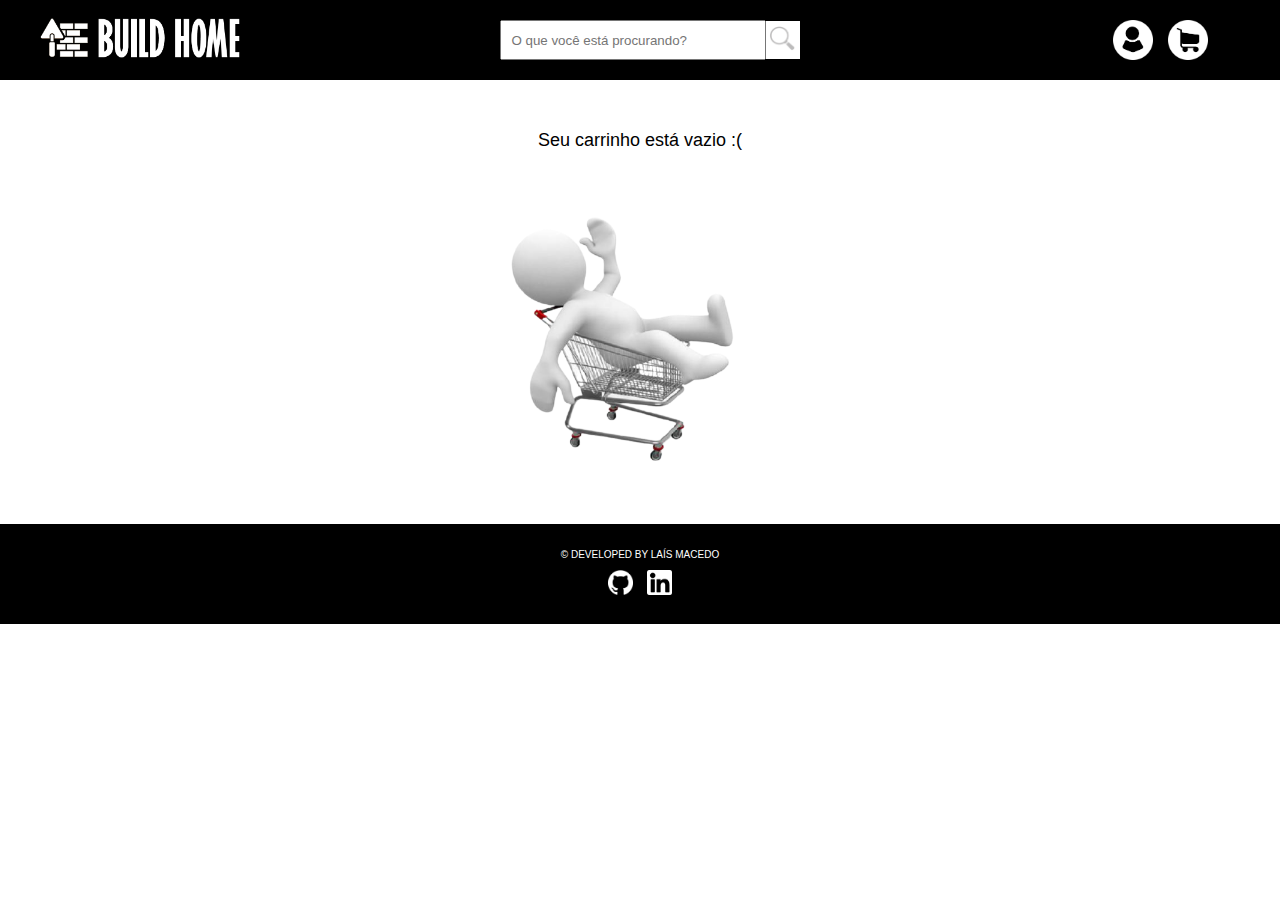
<file: cart.html>
<!DOCTYPE html>
<html lang="en">
<head>
    <meta charset="UTF-8">
    <meta http-equiv="X-UA-Compatible" content="IE=edge">
    <meta name="viewport" content="width=device-width, initial-scale=1.0">
    <title>Build Home</title>
    <link rel="stylesheet" href="main.css">
</head>
<body>
    <header>
        <div class="header-logo">
            <a href="/index.html">
                <img class="imgLogo" src="/imagens/build-home3.png" alt="logoSite">
            </a>
        </div>
        <div class="header-pesquisar">
            <input type="text" value="" placeholder="  O que você está procurando?" style="width: 100%; height: 34px;">
            <button class="button">
                <img class="lupa" src="/imagens/lupa.jpg" alt="lupa">
            </button>
        </div>
        <div class="header-icones">
            <div class="icones-container">
                <a href="/signin.html">
                    <img class="icones" src="/imagens/icon2.png" alt="img-login">
                </a>
            </div>

            <!-- <div class="icones-container">
                <img class="icones" src="/imagens/map (2).png" alt="img-map">
            </div> -->
            <div class="icones-container">
                <div class="compras-carrinho apagar"></div>
                <img class="icones" src="/imagens/carrinho2.png" alt="img-carrinho">
            </div>
        </div>
    </header>

    <section class="compras">

        <div class="vazio">
            <div class="carrinho-vazio">
                <p class="txt-carrinho">Seu carrinho está vazio :(</p>
                <img src="/imagens/carrinho-compras.png" alt="carrinho-compras">
            </div>
        </div>

        <div class="show-txt apagar">
            <div class="txt-carrinho">
                <p>Você tem algo no carrinho :)</p>
            </div>
        </div>

        <div class="apagar" id="c1">
            <div class="produto-add">
                <p id="c-nome1"></p>
                <p id="c-preco1"></p>
            </div>
        </div>
        <div class="apagar" id="c2">
            <div class="produto-add">
                <p id="c-nome2"></p>
                <p id="c-preco2"></p>
            </div>
        </div>
        <div class="apagar" id="c3">
            <div class="produto-add">
                <p id="c-nome3"></p>
                <p id="c-preco3"></p>
            </div>
        </div>
        <div class="apagar" id="c4">
            <div class="produto-add">
                <p id="c-nome4"></p>
                <p id="c-preco4"></p>
            </div>
        </div>
        <div class="apagar" id="c5">
            <div class="produto-add">
                <p id="c-nome5"></p>
                <p id="c-preco5"></p>
            </div>
        </div>
        <div class="apagar" id="c6">
            <div class="produto-add">
                <p id="c-nome6"></p>
                <p id="c-preco6"></p>
            </div>
        </div>
        <div class="apagar" id="c7">
            <div class="produto-add">
                <p id="c-nome7"></p>
                <p id="c-preco7"></p>
            </div>
        </div>
        <div class="apagar" id="c8">
            <div class="produto-add">
                <p id="c-nome8"></p>
                <p id="c-preco8"></p>
            </div>
        </div>
        <div class="apagar" id="c9">
            <div class="produto-add">
                <p id="c-nome9"></p>
                <p id="c-preco9"></p>
            </div>
        </div>
    </section>

    <footer class="rodape">
        <div>
            <p style="font-size: 10px; margin-top: 25px;">&copy; DEVELOPED BY LAÍS MACEDO</p>
        </div>
        <div class="footer-icones">
            <div class="footer-icones-container">
                <a href="https://github.com/laisrmacedo">
                    <img class="icones2" src="/imagens/GitHub.png" alt="icon-github">
                </a>
            </div>
            <div class="footer-icones-container">
                <a href="https://www.linkedin.com/in/laisrmacedo/">
                    <img class="icones2" src="/imagens/linkedin.png" alt="icon-linkedin">
                </a>
            </div>
        </div>
    </footer>
</body>
<script type="text/javascript" src="/maincart.js"></script>
</html>
</file>
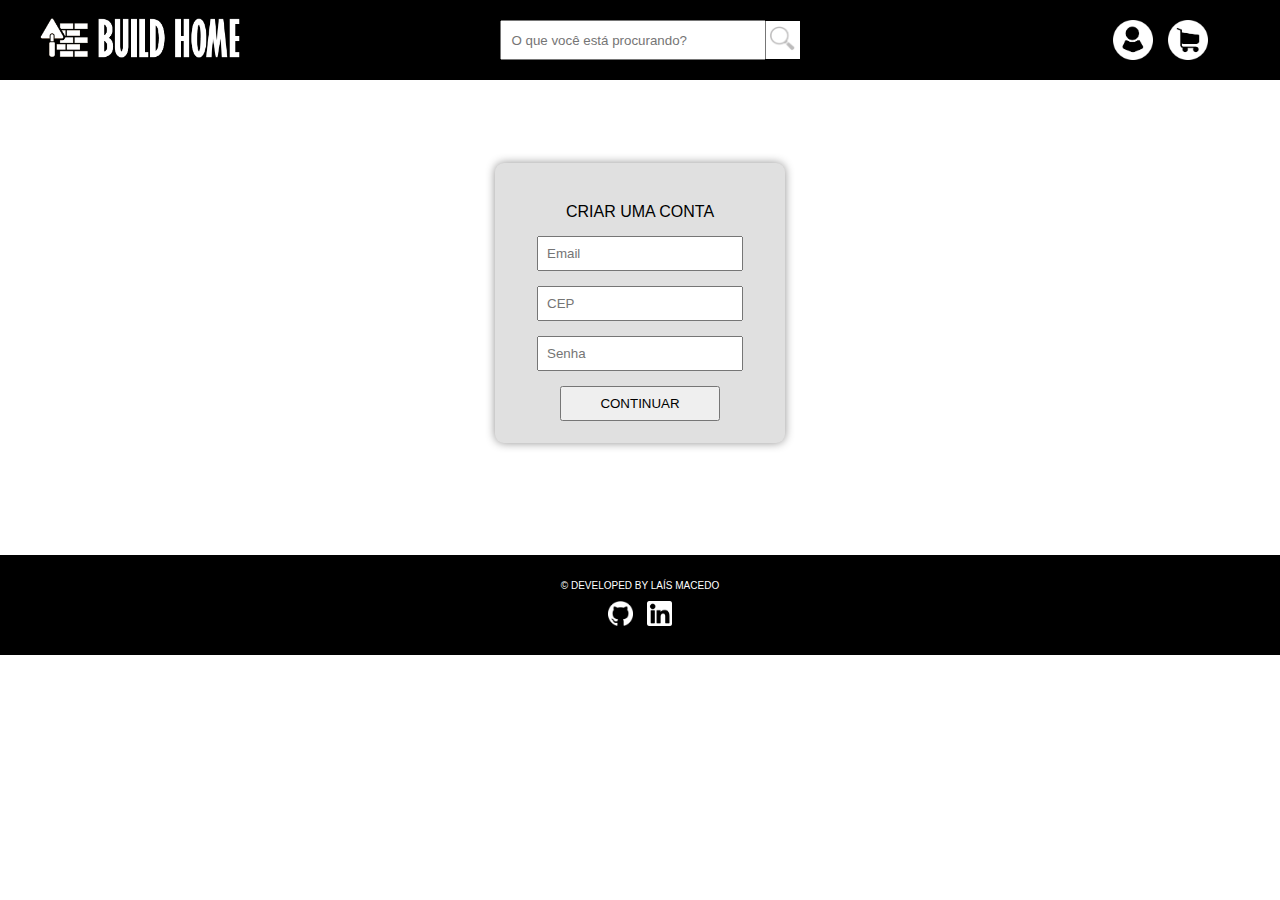
<file: signin.html>
<!DOCTYPE html>
<html lang="en">
<head>
    <meta charset="UTF-8">
    <meta http-equiv="X-UA-Compatible" content="IE=edge">
    <meta name="viewport" content="width=device-width, initial-scale=1.0">
    <title>Build Home</title>
    <link rel="stylesheet" href="main.css">
</head>
<body>
    <header>
        <div class="header-logo">
            <a href="/index.html">
                <img class="imgLogo" src="/imagens/build-home3.png" alt="logoSite">
            </a>
        </div>
        <div class="header-pesquisar">
            <input type="text" value="" placeholder="  O que você está procurando?" style="width: 100%; height: 34px;">
            <button class="button">
                <img class="lupa" src="/imagens/lupa.jpg" alt="lupa">
            </button>
        </div>
        <div class="header-icones">
            <div class="icones-container">
                <img class="icones" src="/imagens/icon2.png" alt="img-login">
            </div>
            <div class="icones-container">
                <div class="compras-carrinho apagar"></div>
                <a href="/cart.html">
                    <img class="icones" src="/imagens/carrinho2.png" alt="img-carrinho">
                </a>
            </div>
        </div>
    </header>

    <section style="height: 445px; display: flex; align-items: center; justify-content: center;">
        <div class="login-container">
            <div>
                <p>CRIAR UMA CONTA</p>
            </div>
            <div class="inputs-login">
                <input class="conta-email" type="email" placeholder="Email" style="width: 93%; padding: 8px; margin-top: 15px;">
                <input class="conta-cep" type="text" placeholder="CEP" style="width: 93%; padding: 8px; margin-top: 15px;">
                <input class="conta-senha" type="password" placeholder="Senha" style="width: 93%; padding: 8px; margin: 15px 0;">
                <button class="button-conta" style="width: 80%; padding: 8px;">CONTINUAR</button>
            </div>
        </div>
    </section>

    <footer class="rodape">
        <div>
            <p style="font-size: 10px; margin-top: 25px;">&copy; DEVELOPED BY LAÍS MACEDO</p>
        </div>
        <div class="footer-icones">
            <div class="footer-icones-container">
                <a href="https://github.com/laisrmacedo">
                    <img class="icones2" src="/imagens/GitHub.png" alt="icon-github">
                </a>
            </div>
            <div class="footer-icones-container">
                <a href="https://www.linkedin.com/in/laisrmacedo/">
                    <img class="icones2" src="/imagens/linkedin.png" alt="icon-linkedin">
                </a>
            </div>
        </div>
    </footer>
</body>
<script type="text/javascript" src="/mainsign.js"></script>
</html>
</file>
<file: main.css>
body {
    margin: 0;
    overflow-y: scroll;
    overflow-x: hidden;
}

header{
    background-color: black;
    height:80px;
    width: 100%;
    display: flex;
    position: relative;
    margin-top: 0px;
    align-items: center;
    justify-content: space-between;
}

.header-logo{
    margin: 0 20px 0 0;
    display: flex;
    width: 240px;
    overflow-x: hidden;
}


.header-icones{
    margin: 0px;
    display: flex;
    width: 240px;
    justify-content: center;
}

/* .header-icones:last-child{
    margin: 0 40px 0 0;
} */

.header-icones:first-child {
    margin: 0 0 0 20px;
}

.imgLogo{
    margin: 0 0 0 40px;
    width: 200px;
    height: 40px;
    transition: width 0.15s ease-in-out, height 0.15s ease-in-out;
}

.imgLogo:hover{
    width: 205px;
    height: 45px;
}

.header-pesquisar{
    display: flex;
    align-items: center;
    justify-content: center;
    width: 300px;
    overflow-x: auto;
}

.lupa{
    width: 30px;
    opacity: 30%;
}

.button{
    height: 38px;
    width: 40px;
    padding: 0;
    background-color: rgb(255, 255, 255);
    border: rgb(255, 255, 255) 0 solid;
    cursor: auto;
    cursor: pointer;
}

.icones-container {
    width: 40px;
    height: 40px;
    position: relative;
}

.icones-container:not(:first-child) {
    margin-left: 15px;
}

.compras-carrinho{
    background-color: rgb(255, 0, 0);
    color: rgb(255, 255, 255);
    font-size: 12px;
    font-family: Verdana, Geneva, Tahoma, sans-serif;
    width: 16px;
    height: 16px;
    border-radius: 9px;
    text-align: center;
    position: absolute;
    left: 28px;
}

.icones{
    margin: 0 25px 0 0;
    width: 40px;
    transition: width 0.2s ease-in-out;
}

.icones:hover{
    width: 43px;
    cursor: pointer;
}

.setor{
    display: flex;
}

.caixa{
    background-size: cover;
    height: 400px;
    width: 33.33333333333%;
    transition: opacity 0.3s ease-in-out;
}

.caixa:hover{
    opacity: 70%;
}

.textoCaixa{
    font-family: Verdana, Geneva, Tahoma, sans-serif;
    color: rgb(255, 255, 255);
    margin-top: 371px;
    background-color: rgba(43, 39, 39, 0.801);
    text-align: center;
    padding: 5px 0;
}

.caixa1{
    background-image: url(https://images.pexels.com/photos/1652544/pexels-photo-1652544.jpeg?auto=compress&cs=tinysrgb&h=650&w=940);
}

.caixa2{
    background-image: url(https://images.pexels.com/photos/7718453/pexels-photo-7718453.jpeg?auto=compress&cs=tinysrgb&h=650&w=940);
}

.caixa3{
    background-image: url(https://images.pexels.com/photos/3621348/pexels-photo-3621348.jpeg?auto=compress&cs=tinysrgb&h=650&w=940);
}

.faixa-relampago{
    background-color: rgb(0, 0, 0);
    margin: 0;
    height: 150px;
    display: flex;
    align-items: center;
    justify-content: center;
    padding-inline-start: 0;
}

.slide{
    position: absolute;
    opacity: 0;
    z-index: 1;
    transition: opacity 1s ease-in-out;
}

.showing{
    opacity: 1;
    z-index: 2;
}

.setor-produtos{
    display: flex;
    justify-content: space-around;
    margin-top: 50px;
    padding: 0 50px 0 50px;
    flex-wrap: wrap;
}

.setor-produtos img{
    width: 100%;
}

ul img{
    width: 100%;
}

.caixa-produto{
    flex: 1 0 calc(100% / 3);
}

.produtos{
    font-family: Verdana, Geneva, Tahoma, sans-serif;
    text-align: center;
    padding-bottom: 25px;
    transition: box-shadow 0.3s ease-in-out;
    overflow: visible;
    margin-left: 5px;
    padding: 25px;
    border-radius: 5px;
    display: flex;
    flex-direction: column;
    align-items: center;
    max-width: fit-content;
}

.produtos:hover {
    box-shadow: 0 0 10px black;
    
}

.comprar{
    color: rgb(0, 0, 0);
    background-color: rgba(196, 196, 196, 0.432);
    transition: opacity 0.3s ease-in-out;
    border: 0 solid ;
    border-radius: 5px;
    box-shadow: 2px 2px rgba(0, 0, 0, 0.315);
    padding: 5px;
}

.comprar:hover{
    opacity: 80%;
    cursor: pointer;
}

.produto-carrinho{
    font-size: 10px;
    background-color: rgb(181, 240, 189);
    color: rgb(8, 133, 56);
    border: 1px solid green;
    border-radius: 5px;
    padding: 5px;
    height: 40px;
    width: 130px;
    display: flex;
    align-items: center;
}

.apagar{
    display: none;
} 

.email{
    background-image: url(/imagens/sale.png);
    background-size: cover;
    /*-color: rgba(43, 39, 39, 0.616);*/
    color: rgb(255, 255, 255);
    font-family: Verdana, Geneva, Tahoma, sans-serif;
    height: 170px;
    font-size: 20px;
    text-align: center;
    margin: 50px 0 0 0 ;
    padding: 15px 0 0 0;
    display: flex;
    justify-content: center;
}

.section-cadastrar{
    background-color: rgba(43, 39, 39, 0.8);
    width: 400px;
    margin: 0 0 15px 0;
    display: flex;
    align-items: center;
    justify-content: center;
}

h5{
    margin: 0 0 5px 0;
    padding: 5px;
}

.cadastrar-container{
    display: flex;
    flex-direction: column;
    align-items: center;
    margin: 0 0 10px 0;
}

.aviso-email{
    font-family: Verdana, Geneva, Tahoma, sans-serif;
}

.input-email, .input-nome{
    width: 250px; 
    height: 16px; 
    margin: 0 0 6px 0;
}

.button-email{
    height: 22px; 
    width: 258px;
}

.rodape{
    background-color: rgb(0, 0, 0);
    width: 100%;
    height: 100px;
    color: rgb(255, 255, 255);
    font-family: Verdana, Geneva, Tahoma, sans-serif;
    text-align: center;
    display: inline-block;
    justify-content: center;
    margin-top: 30px;
}

.footer-icones{
   display: flex;
   justify-content: center;
}

.icones2{
    width: 25px;
    transition: width 0.1s ease-in-out;
}

.icones2:hover{
    width: 27px;
}

.footer-icones-container {
    width: 27px;
    height: 27px;
}

.footer-icones-container:first-child{
    margin-right: 12px;
}

/* SIGN IN */

.login-container{
    background-color: rgb(224, 224, 224);
    display: flex;
    flex-direction: column;
    width: 250px;
    height: 200px;
    align-items: center;
    padding: 40px 20px;
    justify-content: space-around;
    border-radius: 9px;
    box-shadow: 0 0 10px rgb(145, 144, 144);
    font-family: 'Lucida Sans', 'Lucida Sans Regular', 'Lucida Grande', 'Lucida Sans Unicode', Geneva, Verdana, sans-serif;
    text-align: center;
}

.login-container p{
    margin: 0;
}

.inputs-login{
    display: flex;
    flex-direction: column;
    align-items: center;
    width: 80%;
}

/* CARRINHO */

.compras{
    display: flex;
    flex-direction: column;
    align-items: center;
    justify-content: center;
    font-family: Verdana, Geneva, Tahoma, sans-serif;
}

.txt-carrinho{
    font-size: 18px;
    margin-top: 50px;
}

.produto-add{
    background-color: rgb(224, 224, 224);
    display: flex;
    flex-direction: column;
    height: 50px;
    align-items: center;
    padding: 20px;
    margin: 20px 0;
    justify-content: space-around;
    border-radius: 9px;
    box-shadow: 0 0 10px rgb(145, 144, 144);
    text-align: center;
}

.produto-add > p{
    margin: 0;
}

.carrinho-vazio{
    display: flex; 
    flex-direction: column; 
    align-items: center;
    font-size: 20px;
} 

.carrinho-vazio > img{
    width: 60%;
    margin: 30px 0;
}
</file>
